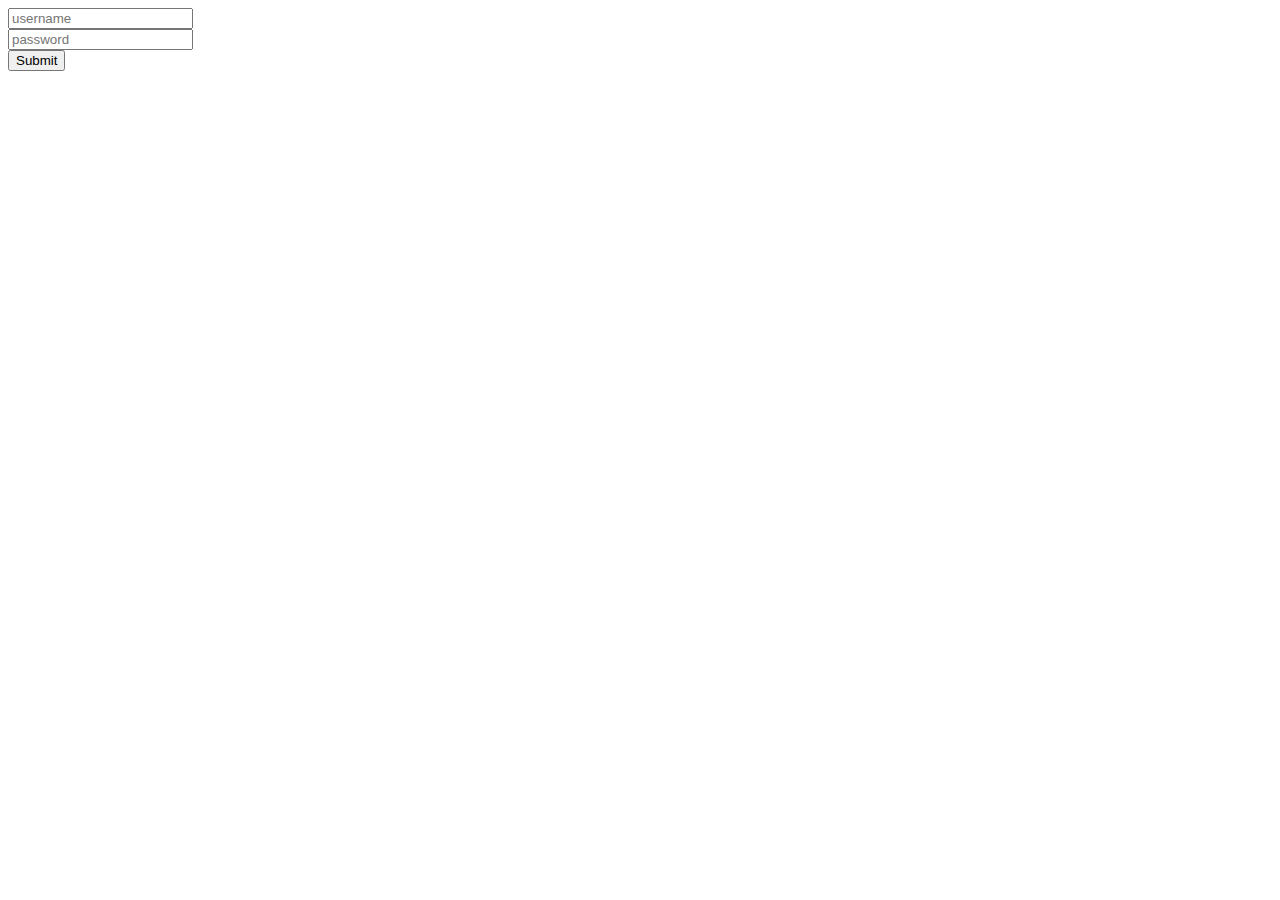
<file: templates/login.html>
<html>
	<head>
		<title>Login</title>
		<meta http-equiv="content-type" charset="UTF-8">
		<meta name="viewport"
   			content="width=320,
      		height=480,
      		initial-scale=1.0,
      		minimum-scale=1.0,
      		maximum-scale=2.0,
      		user-scalable=yes" />
	</head>
	<body>
		<form action='login' method='POST'>
			<div>
			 <input type='text' name='username' id='username' placeholder='username'/>
			</div>
			<div>
			 <input type='password' name='password' id='password' placeholder='password'/>
			</div>
			<input type='submit' name='submit'/>
		   </form>
	</body>
</html>
</file>
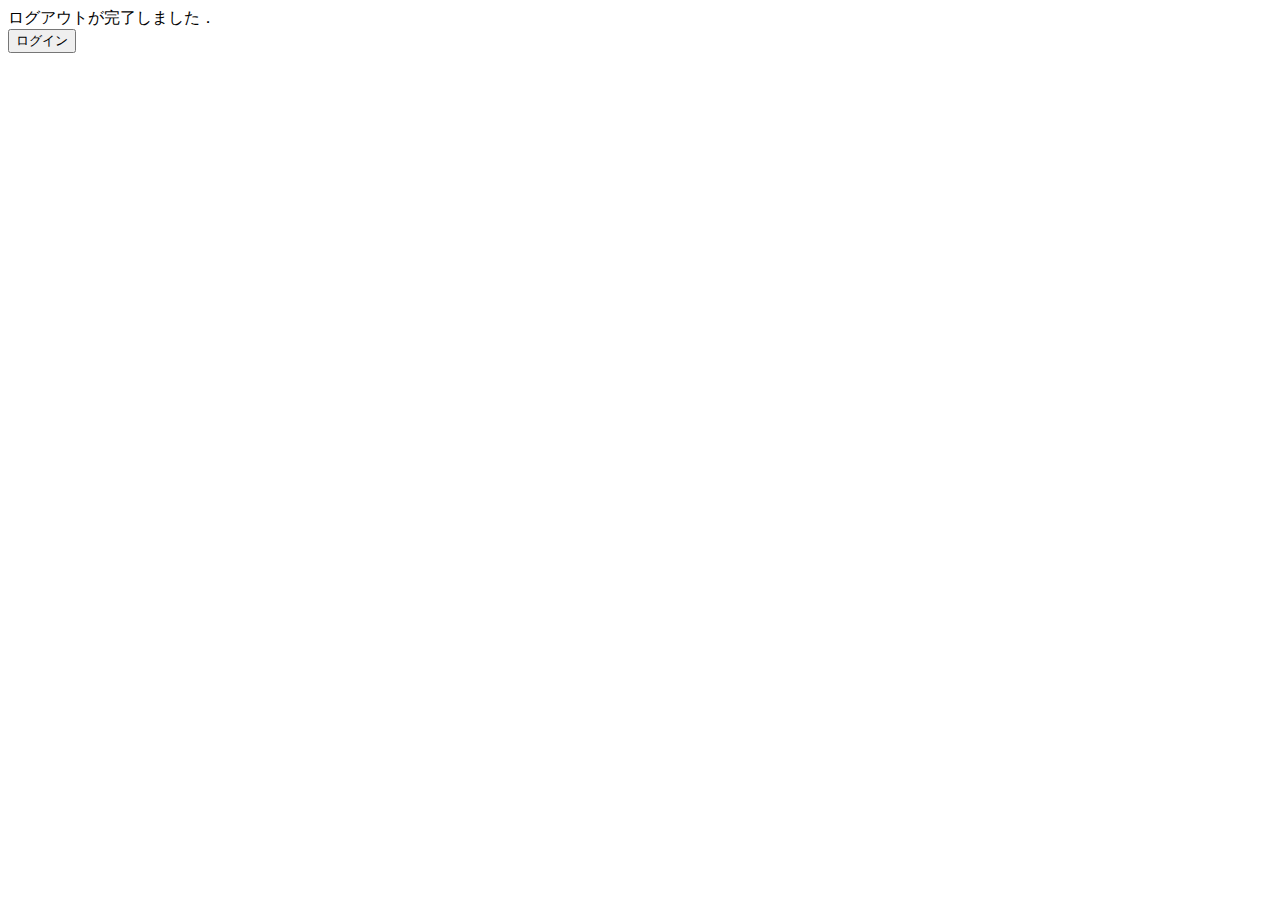
<file: templates/logout.html>
<html>
	<head>
		<title>Login</title>
		<meta http-equiv="content-type" charset="UTF-8">
		<meta name="viewport"
   			content="width=320,
      		height=480,
      		initial-scale=1.0,
      		minimum-scale=1.0,
      		maximum-scale=2.0,
      		user-scalable=yes" />
	</head>
	<body>
		ログアウトが完了しました．
		<form action='login' method='GET'>
			<button>ログイン</button>
		</form>
	</body>
</html>
</file>
